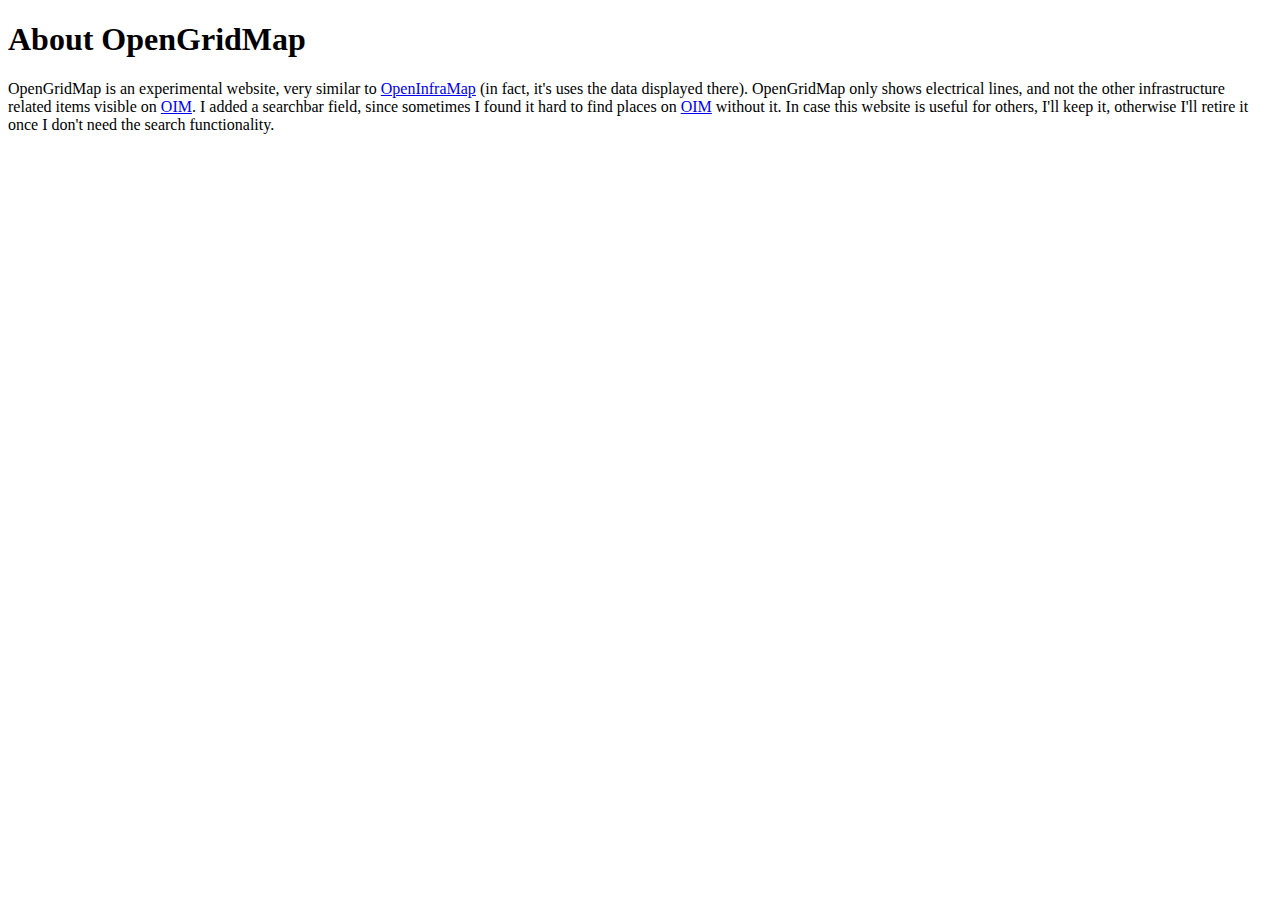
<file: about.html>
<!DOCTYPE html>
<html lang="en">
<head>
    <meta charset="UTF-8">
    <meta name="viewport" content="width=device-width, initial-scale=1.0">
    <title>About OpenGridMap</title>
</head>
<body>
    <h1>About OpenGridMap</h1>
    <p>OpenGridMap is an experimental website, very similar to <a href="https://openinframap.org/">OpenInfraMap</a> (in fact, it's uses the data displayed there). OpenGridMap only shows electrical lines, and not the other infrastructure related items visible on <a href="https://openinframap.org/">OIM</a>. I added a searchbar field, since sometimes I found it hard to find places on <a href="https://openinframap.org/">OIM</a> without it. In case this website is useful for others, I'll keep it, otherwise I'll retire it once I don't need the search functionality.</p>
</body>
</html>
</file>
